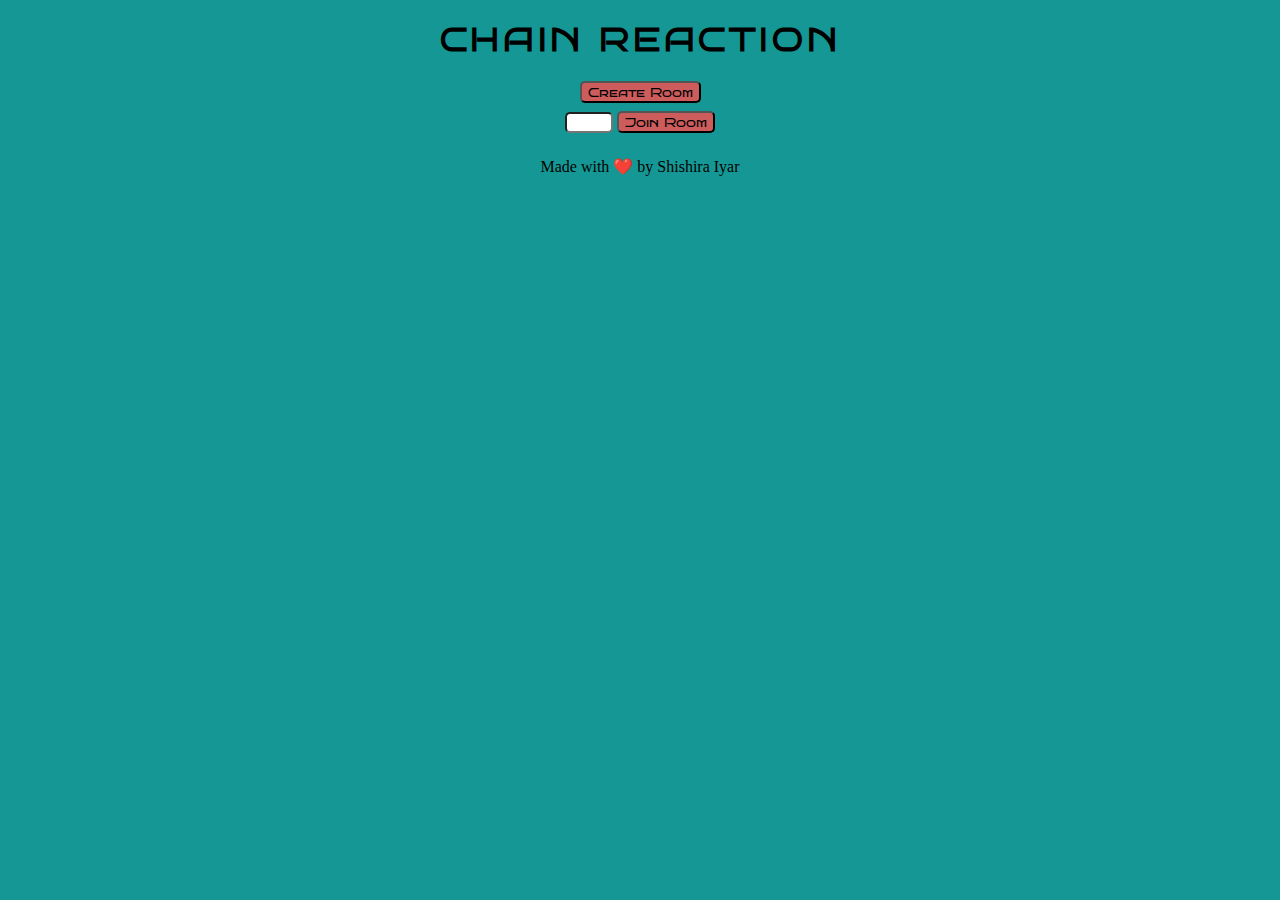
<file: templates/index.html>
<!DOCTYPE html>
<html lang="en">
<head>
    <meta charset="UTF-8">
    <meta http-equiv="X-UA-Compatible" content="IE=edge">
    <meta name="viewport" content="width=device-width, initial-scale=1.0">
    <title>Chain Reaction</title>
    <link rel="stylesheet" href="../static/css/styles.css">
    <link rel="preconnect" href="https://fonts.googleapis.com">
    <link rel="preconnect" href="https://fonts.gstatic.com" crossorigin>
    <link href="https://fonts.googleapis.com/css2?family=Bruno+Ace+SC&display=swap" rel="stylesheet"> 
</head>
<body>
    <h1>CHAIN REACTION</h1>
    <button id="create">Create Room</button><br>
    <input id="roomNo" type="number"/>
    <button id="join">Join Room</button>
    <p>Made with ❤️ by Shishira Iyar</p>
    <script src="../static/js/index.js"></script>
</body>
</html>
</file>
<file: static/css/styles.css>
.svgImg{
  background-color:rgb(226, 226, 226);
  width: min(13vmin, 55px);
  margin-left: 0.5vmin;
  margin-right: 0.5vmin;
  border: #232323 solid 0.4vmin ;
  border-radius: 2vmin;
  cursor: pointer;
}


.grid{
  text-align: center;

  border: 1vmin solid #232323;
  border-radius: 2vmin;
  margin: auto;
  /* max-width: min(90vmin, 500px); */
  max-width: calc((min(13vmin, 55px) + 2vmin)*6) ; 
  padding-top: 1vmin;
  
}


.top{
  margin: auto;
  text-align: center;
  margin-bottom: 2vmin;
  padding: auto;
  /* border: red solid 1px; */
  
}

body{
  background-color: #159895;
  text-align: center;
}


h2{
  font-family: Noto Sans;
  font-size:x-large;
  font-weight: bolder;
  letter-spacing: 0.3vmin;
  /* color: #CD104D; */
}

.errorBox{

  margin: auto;
  margin-top: 5px;
  background-color: #f7a7a3;

  text-align: center;
  max-width: calc((min(13vmin, 55px) + 2vmin)*6 - 20vmin);
  max-height: 20%;
  border-radius: 5px;

  font-family:'Times New Roman', Times, serif;
  font-size: large;
  font-weight: bolder;

  transition: opacity 1s;

  border-left:5px solid #8f130c;
  
  padding:10px;

}

.errorMsg{
  margin-top: 0;
  margin-bottom: 0;
}

h1{
  font-family: 'Bruno Ace SC', cursive;
  font-size:xx-large;
  /* font-weight: bolder; */
  letter-spacing: 0.4vmin;
}

button{
  /* background-color: chocolate; */
  background-color: indianred;
  border-radius: 5px;
  margin-bottom: 8px;
  font-family: 'Bruno Ace SC';
}

#roomNo{
  max-width: 40px;
  border-radius: 5px;
}
</file>
